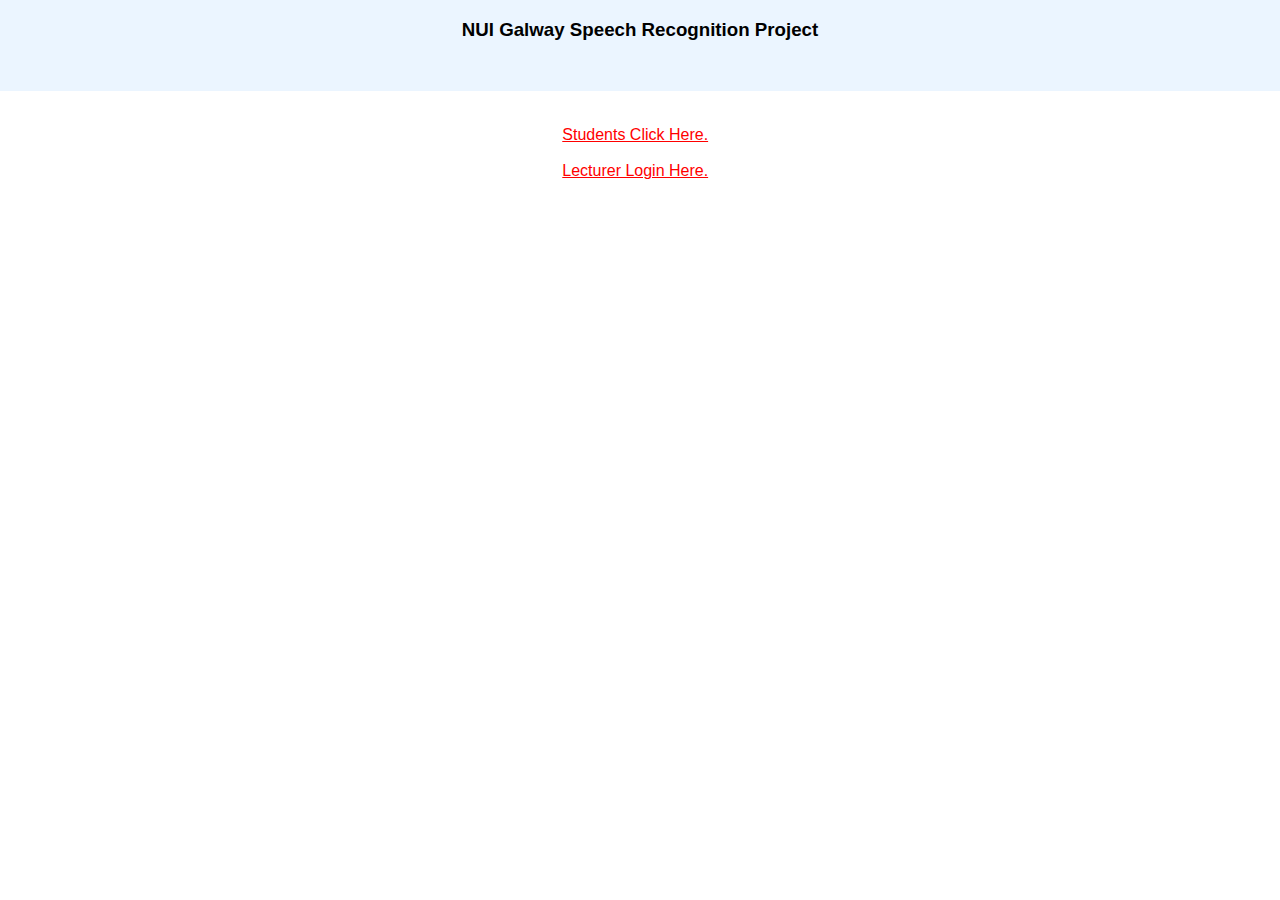
<file: index.html>
<!DOCTYPE html>
<html>
<head>
<meta charset=utf-8 />
<title>Home</title>

<style>

body {
	background-image:url('http://static.myopera.com/community/graphics/speeddials/Opera-Background-Simple.jpg');
	background-repeat:no-repeat;
	background-attachment:fixed;
	background-position:center;
	width:auto;
	font-family:"Trebuchet MS", Helvetica, sans-serif;
}

a:link {color:#FF0000;}
a:visited {color:#00FF00;}
a:hover {color:#FF00FF;}
a:active {color:#0000FF;}

.header {
	position:absolute;
	top:0px;
	left:0px;
	width:100%;
	height:10%;
	border: 1px solid #0000;
	border-top-style:none;
	border-right-style:none;
	border-left-style:none;
	border-bottom-style:solid;
	background-color:#ebf5ff;
}

.main {
	position:absolute;
	top:10%;
	width: 98%;
}

</style>

<body>

<div class = "header">
<h3><center>NUI Galway Speech Recognition Project</center></h3>
</div>

<div class = "main">
<br/><br/><center>
<a href="student.html">Students Click Here.</a> 
<br/><br/><a href="login.html">Lecturer Login Here.</a> </center>
</div>

</body>
</html>
</file>
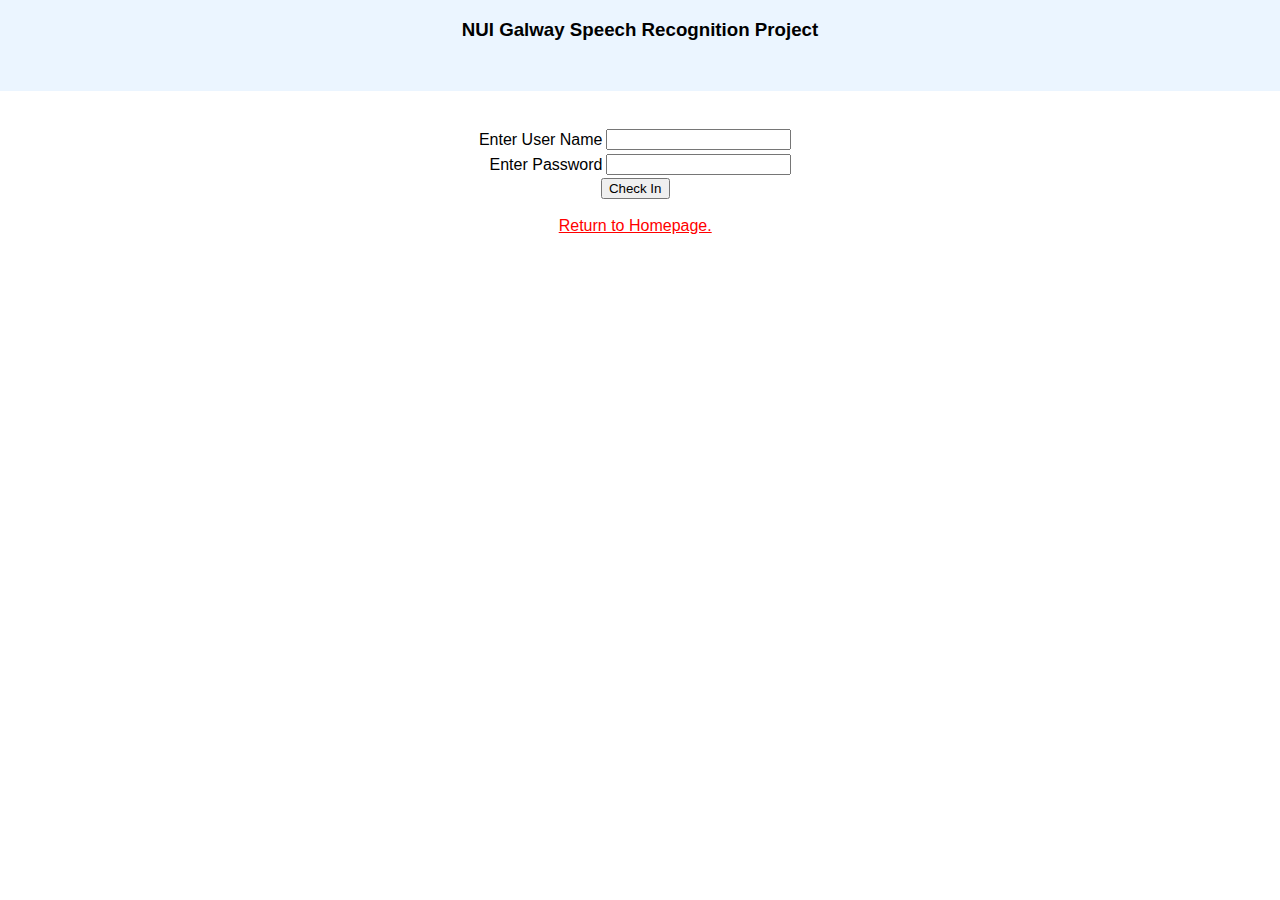
<file: login.html>
<!DOCTYPE html>
<html>
<head>
<meta charset=utf-8 />
<title>Login</title>

<style>

body {
	background-image:url('http://static.myopera.com/community/graphics/speeddials/Opera-Background-Simple.jpg');
	background-repeat:no-repeat;
	background-attachment:fixed;
	background-position:center;
	width:auto;
	font-family:"Trebuchet MS", Helvetica, sans-serif;
}

a:link {color:#FF0000;}
a:visited {color:#00FF00;}
a:hover {color:#FF00FF;}
a:active {color:#0000FF;}

.header {
	position:absolute;
	top:0px;
	left:0px;
	width:100%;
	height:10%;
	border: 1px solid #0000;
	border-top-style:none;
	border-right-style:none;
	border-left-style:none;
	border-bottom-style:solid;
	background-color:#ebf5ff;
}

.main {
	position:absolute;
	top:10%;
	width:98%;
}

</style>

<body>
<div class = "header">
<h3><center>NUI Galway Speech Recognition Project</center></h3>
</div>

<script type = "text/javascript">
// Note: Like all Javascript password scripts, this is hopelessly insecure as the user can see 
// the valid usernames/passwords and the redirect url simply with View Source.
// And the user can obtain another three tries simply by refreshing the page,
// so do not use for anything serious!

var count = 2;
function validate() {
	var un = document.myform.username.value;
	var pw = document.myform.pword.value;
	var valid = false;

	var unArray = ["admin"];  // as many as you like - no comma after final entry
	var pwArray = ["admin"];  // the corresponding passwords;

	for (var i=0; i <unArray.length; i++) {
		if ((un == unArray[i]) && (pw == pwArray[i])) {
			valid = true;
			break;
		}
	}

	if (valid) {
		alert ("Login was successful");
		window.location = "lecturer.html";
		return false;
	}

	var t = " tries";
	if (count == 1) {t = " try"}

	if (count >= 1) {
		alert ("Invalid username and/or password.  You have " + count + t + " left.");
		document.myform.username.value = "";
		document.myform.pword.value = "";
		setTimeout("document.myform.username.focus()", 25);
		setTimeout("document.myform.username.select()", 25);
		count --;
	}

	else {
		alert ("Still incorrect! You have no more tries left!");
		document.myform.username.value = "No more tries allowed!";
		document.myform.pword.value = "";
		document.myform.username.disabled = true;
		document.myform.pword.disabled = true;
		return false;
	}
}
</script>

<div class = "main">

<form name = "myform">
<br/><br/><center>

<table>
<tr>
<td align="right">Enter User Name </td>
<td align="left"><input type="text" name="username"/></td>
</tr>
<tr>
<td align="right">Enter Password </td>
<td align="left"><input type="password" name="pword" /></td>
</tr>
</table>
<input type="button" value="Check In" name="Submit" onclick= "validate()">
</center>
</form>

<center>
<br/><a href="index.html">Return to Homepage.</a> 
</center>

</div>

</body>
</html>
</file>
